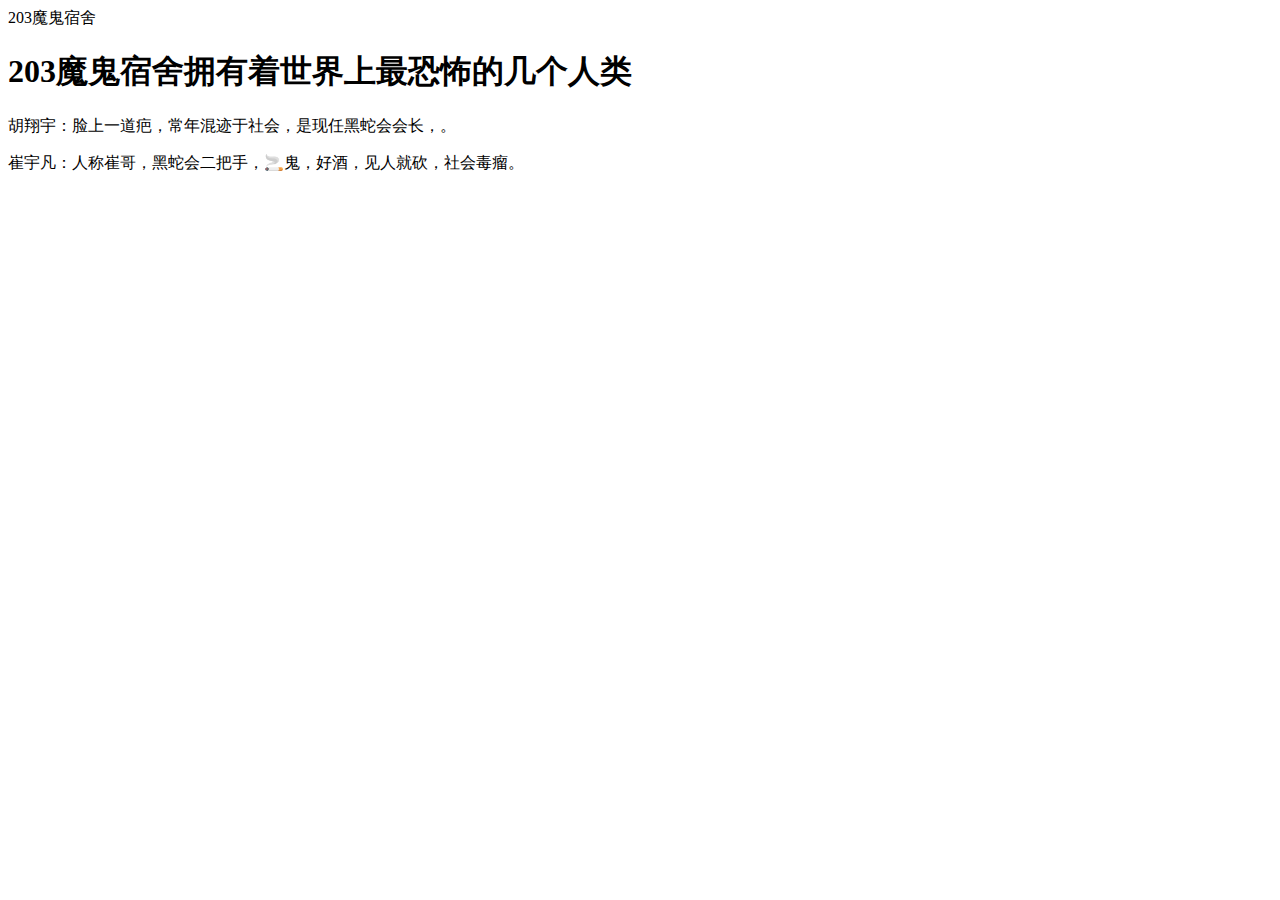
<file: 203魔鬼宿舍.html>
<head>
  203魔鬼宿舍
</head>

<body>
  <div class=mgss>
  <h1>
    203魔鬼宿舍拥有着世界上最恐怖的几个人类
  </h1>
</div>

<div class=胡翔宇>
  <p>
    胡翔宇：脸上一道疤，常年混迹于社会，是现任黑蛇会会长，。
  </p>
</div>
<div class=崔宇凡>
<p>
  崔宇凡：人称崔哥，黑蛇会二把手，🚬鬼，好酒，见人就砍，社会毒瘤。
</p>
</div>
</body>
</file>
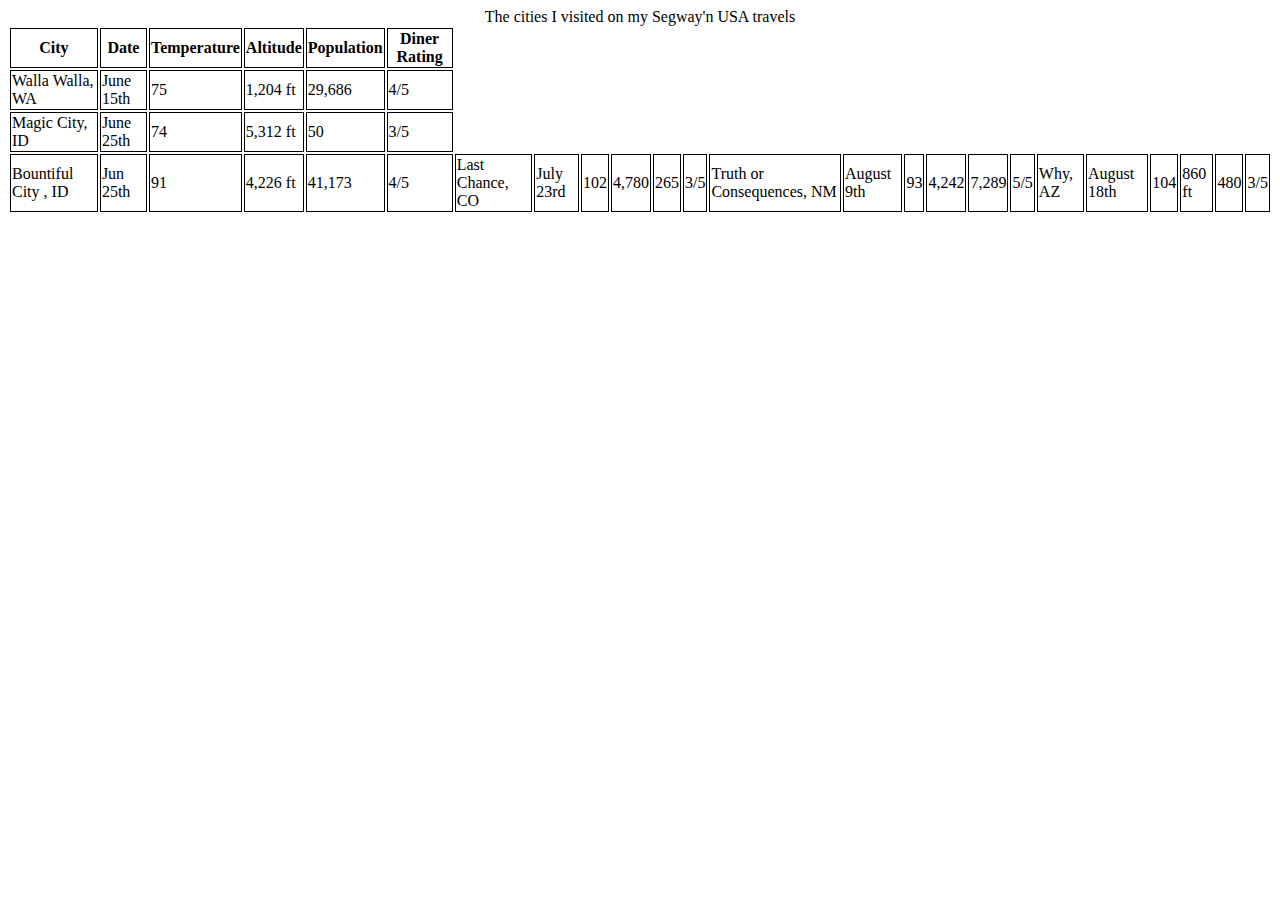
<file: table.html>
<!DOCTYPE html>
<html>
  <head>
    <meta charset="utf-8">
    <style type="text/css">
      td, th { border: 1px solid black; }
    </style>
    <title>Testing Tony's Travels</title>
  </head>
  <body>
    <table>
      <caption>
          The cities I visited on my Segway'n USA travels
      </caption>
      <tr>
        <th>City</th>
        <th>Date</th>
        <th>Temperature</th>
        <th>Altitude</th>
        <th>Population</th>
        <th>Diner Rating</th>
      </tr>
      <tr>
        <td>Walla Walla, WA</td>
        <td>June 15th</td>
        <td>75</td>
        <td>1,204 ft</td>
        <td>29,686</td>
        <td>4/5</td>
      </tr>
      <tr>
        <td>Magic City, ID</td>
        <td>June 25th</td>
        <td>74</td>
        <td>5,312 ft</td>
        <td>50</td>
        <td>3/5</td>
      </tr>
      <ty>
        <td>Bountiful City , ID</td>
        <td>Jun 25th</td>
        <td>91</td>
        <td>4,226 ft</td>
        <td>41,173</td>
        <td>4/5</td>
      </ty>
      <ty>
        <td>Last Chance, CO</td>
        <td>July 23rd</td>
        <td>102</td>
        <td>4,780</td>
        <td>265</td>
        <td>3/5</td>
      </ty>
      <ty>
        <td>Truth or Consequences, NM</td>
        <td>August 9th</td>
        <td>93</td>
        <td>4,242</td>
        <td>7,289</td>
        <td>5/5</td>
      </ty>
      <ty>
        <td>Why, AZ</td>
        <td>August 18th</td>
        <td>104</td>
        <td>860 ft</td>
        <td>480</td>
        <td>3/5</td>
      </ty>
    </table>
  </body>
</html>
</file>
